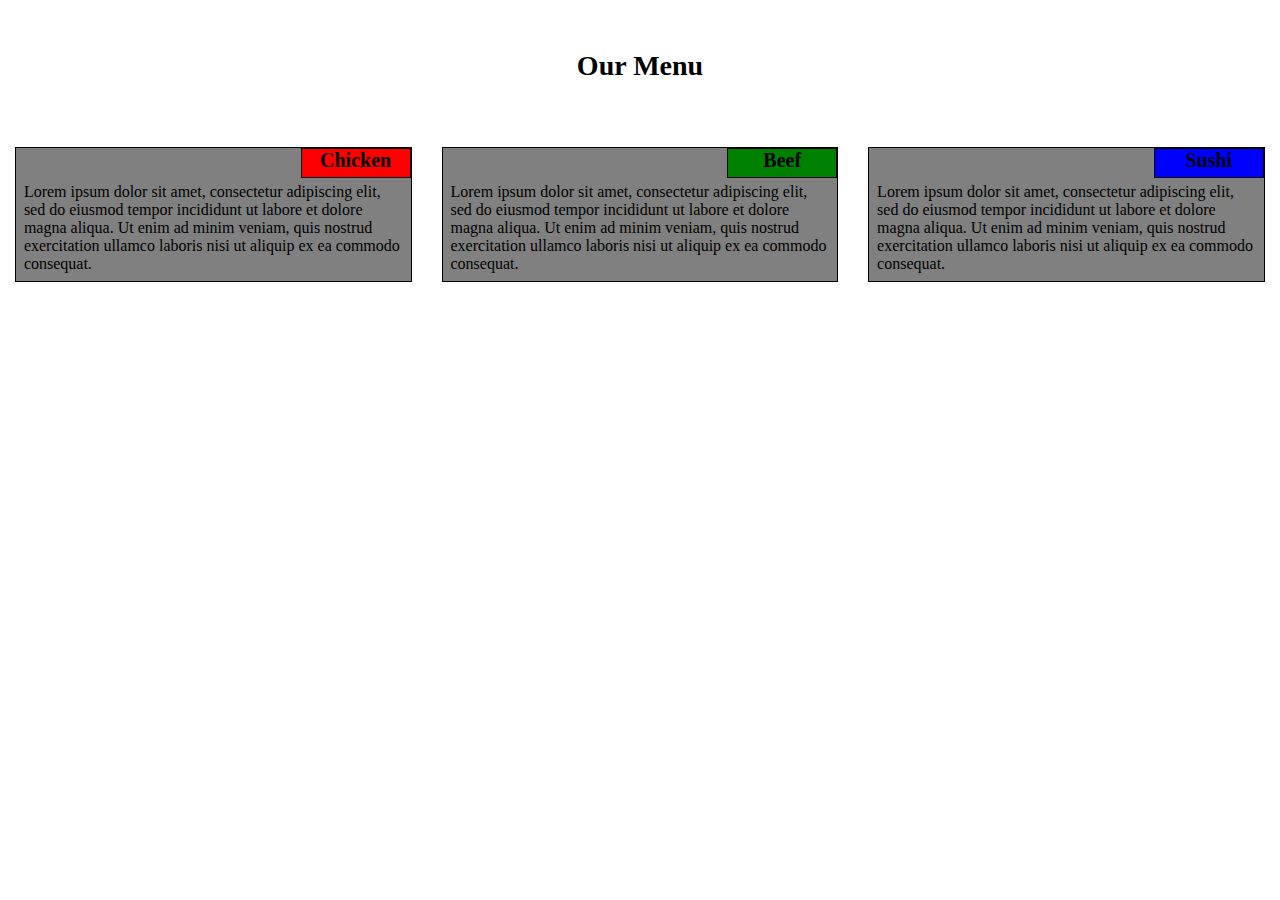
<file: module2-solution/index.html>
<!DOCTYPE html>
<html>
<head>

  <link rel="stylesheet" type="text/css" href="css/style.css">
  <meta charset="utf-8">
  <meta name="viewport" content="width=device-width, initial-scale=1">
  <title>Week 2 Assignment</title>
  <h1>Our Menu</h1>
</head>
<body>

  <div class="myrow">
     
      <div class="col-lg-4 col-md-6 col-sm-12">
        <div class="box">
          <div class="mytitle chicken">
            <h4 class="chicken">Chicken</h4>
          </div>
          <p>Lorem ipsum dolor sit amet, consectetur adipiscing elit, sed do eiusmod tempor incididunt ut labore et dolore magna aliqua. Ut enim ad minim veniam, quis nostrud exercitation ullamco laboris nisi ut aliquip ex ea commodo consequat.</p>
        </div>
      </div>


       <div class="col-lg-4 col-md-6 col-sm-12">
        <div class="box">
          <div class="mytitle beef">
            <h4>Beef</h4>
          </div>
          <p>Lorem ipsum dolor sit amet, consectetur adipiscing elit, sed do eiusmod tempor incididunt ut labore et dolore magna aliqua. Ut enim ad minim veniam, quis nostrud exercitation ullamco laboris nisi ut aliquip ex ea commodo consequat.</p>
        </div>
      </div>



       <div class="col-lg-4 col-md-12 col-sm-12">
        <div class="box">
          <div class="mytitle sushi">
            <h4 class="sushi">Sushi</h4>
          </div>
          <p>Lorem ipsum dolor sit amet, consectetur adipiscing elit, sed do eiusmod tempor incididunt ut labore et dolore magna aliqua. Ut enim ad minim veniam, quis nostrud exercitation ullamco laboris nisi ut aliquip ex ea commodo consequat.</p>
        </div>
      </div>
</file>
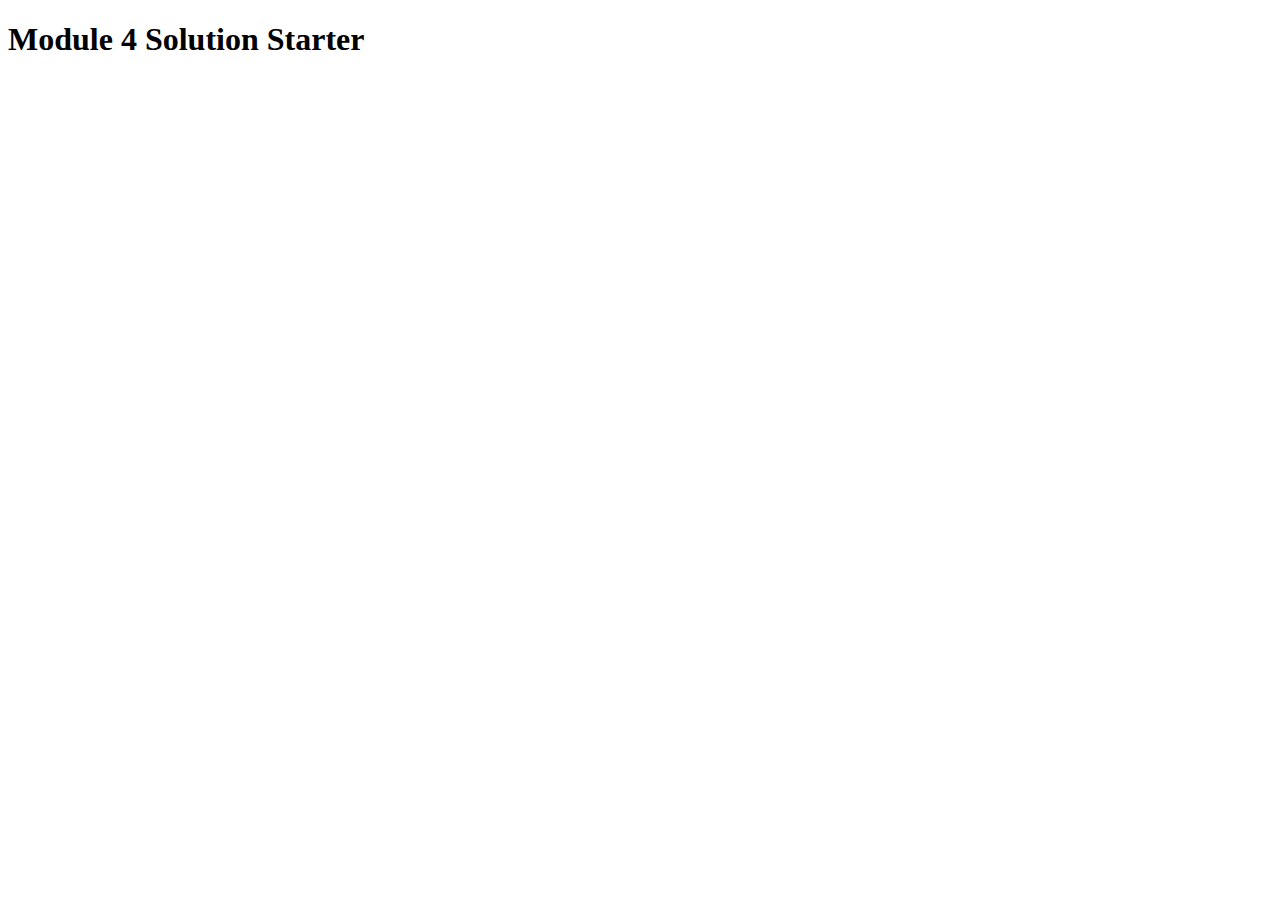
<file: module4-solution/index.html>
<!DOCTYPE html>
<html>
<head>
  <meta charset="utf-8">
  <title>Module 4 Solution Starter</title>
  <script src="SpeakHello.js"></script>
  <script src="SpeakGoodBye.js"></script>
  <script src="script.js"></script>
</head>
<body>
  <h1>Module 4 Solution Starter</h1>
</body>
</html>
</file>
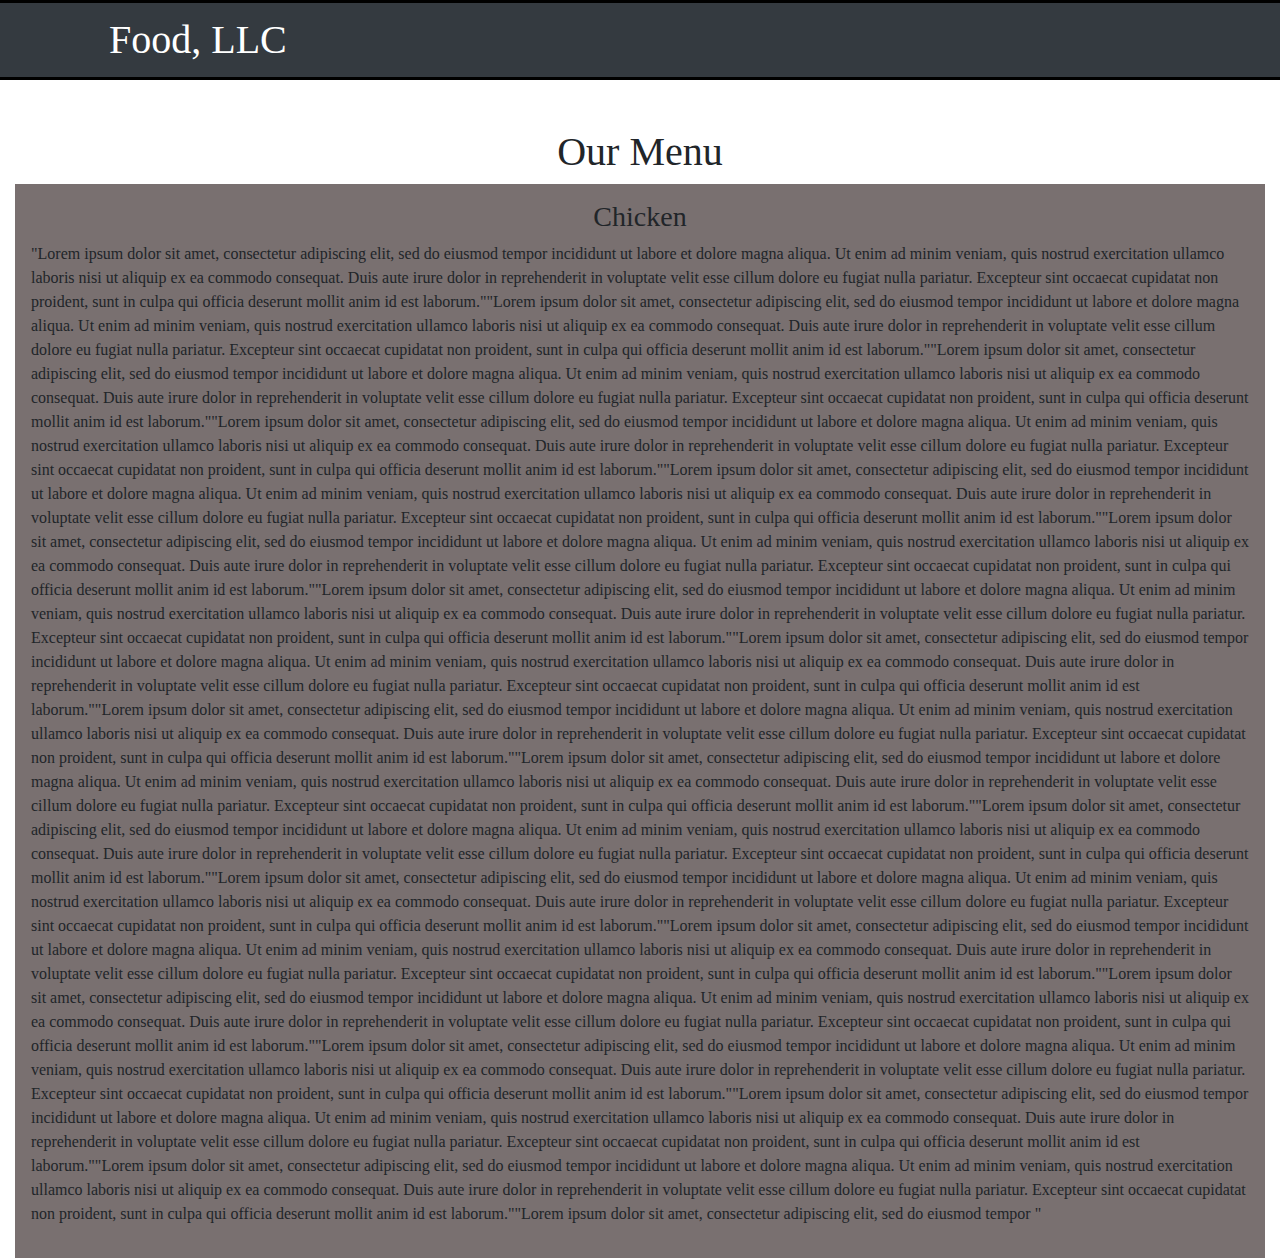
<file: module3-assignment/mod3_solution.html>
<!DOCTYPE html>
<html>
<head>
	
	
	<!-- BOORSTRAP 4 CDN -->



	<!-- Latest compiled and minified CSS -->
	<link rel="stylesheet" href="https://maxcdn.bootstrapcdn.com/bootstrap/4.3.1/css/bootstrap.min.css">

	<!-- jQuery library -->
	<script src="https://ajax.googleapis.com/ajax/libs/jquery/3.4.1/jquery.min.js"></script>

	<!-- Popper JS -->
	<script src="https://cdnjs.cloudflare.com/ajax/libs/popper.js/1.14.7/umd/popper.min.js"></script>

	<!-- Latest compiled JavaScript -->
	<script src="https://maxcdn.bootstrapcdn.com/bootstrap/4.3.1/js/bootstrap.min.js"></script>

	<link rel="stylesheet" type="text/css" href="css/style.css">

	<title>Module 3 Assignment</title>

</head>
<body>

	<!-- --------------------------NAVIGATION BAR-------------------------- -->

		<nav class="navbar navbar-expand-sm bg-dark navbar-dark" id="mynavbar">
			<div class="container">
				
					<div class="navbar-brand">
						<h1 class="ml-4">Food, LLC</h1>
					</div>


					<button class="navbar-toggler mr-4" data-toggle="collapse" data-target="#navbaraid">
						<span class="navbar-toggler-icon"> </span>
					</button>

					<div class="collapse navbar-collapse" id="navbaraid">
						<ul class="navbar-nav text-center m-auto">
							
							<li class="nav-item d-block d-sm-none"><a href="#" class="nav-link text-dark"> Chicken</a></li>

							<li class="nav-item d-block d-sm-none"><a href="#" class="nav-link text-dark"> Beef</a></li>

							<li class="nav-item d-block d-sm-none"><a href="#" class="nav-link text-dark"> Sushi</a></li>

						</ul>
					</div>
				
			</div>
		</nav>
	


	<!-- --------------------------HEADING-------------------------- -->

		<div class="container-fluid">
			<h1 class="text-center mt-5">Our Menu</h1>

			<div class="col-12 p-3" id="mypara">
				<h3 class="text-center">Chicken</h3>
				<p>"Lorem ipsum dolor sit amet, consectetur adipiscing elit, sed do eiusmod tempor incididunt ut labore et dolore magna aliqua. Ut enim ad minim veniam, quis nostrud exercitation ullamco laboris nisi ut aliquip ex ea commodo consequat. Duis aute irure dolor in reprehenderit in voluptate velit esse cillum dolore eu fugiat nulla pariatur. Excepteur sint occaecat cupidatat non proident, sunt in culpa qui officia deserunt mollit anim id est laborum.""Lorem ipsum dolor sit amet, consectetur adipiscing elit, sed do eiusmod tempor incididunt ut labore et dolore magna aliqua. Ut enim ad minim veniam, quis nostrud exercitation ullamco laboris nisi ut aliquip ex ea commodo consequat. Duis aute irure dolor in reprehenderit in voluptate velit esse cillum dolore eu fugiat nulla pariatur. Excepteur sint occaecat cupidatat non proident, sunt in culpa qui officia deserunt mollit anim id est laborum.""Lorem ipsum dolor sit amet, consectetur adipiscing elit, sed do eiusmod tempor incididunt ut labore et dolore magna aliqua. Ut enim ad minim veniam, quis nostrud exercitation ullamco laboris nisi ut aliquip ex ea commodo consequat. Duis aute irure dolor in reprehenderit in voluptate velit esse cillum dolore eu fugiat nulla pariatur. Excepteur sint occaecat cupidatat non proident, sunt in culpa qui officia deserunt mollit anim id est laborum.""Lorem ipsum dolor sit amet, consectetur adipiscing elit, sed do eiusmod tempor incididunt ut labore et dolore magna aliqua. Ut enim ad minim veniam, quis nostrud exercitation ullamco laboris nisi ut aliquip ex ea commodo consequat. Duis aute irure dolor in reprehenderit in voluptate velit esse cillum dolore eu fugiat nulla pariatur. Excepteur sint occaecat cupidatat non proident, sunt in culpa qui officia deserunt mollit anim id est laborum.""Lorem ipsum dolor sit amet, consectetur adipiscing elit, sed do eiusmod tempor incididunt ut labore et dolore magna aliqua. Ut enim ad minim veniam, quis nostrud exercitation ullamco laboris nisi ut aliquip ex ea commodo consequat. Duis aute irure dolor in reprehenderit in voluptate velit esse cillum dolore eu fugiat nulla pariatur. Excepteur sint occaecat cupidatat non proident, sunt in culpa qui officia deserunt mollit anim id est laborum.""Lorem ipsum dolor sit amet, consectetur adipiscing elit, sed do eiusmod tempor incididunt ut labore et dolore magna aliqua. Ut enim ad minim veniam, quis nostrud exercitation ullamco laboris nisi ut aliquip ex ea commodo consequat. Duis aute irure dolor in reprehenderit in voluptate velit esse cillum dolore eu fugiat nulla pariatur. Excepteur sint occaecat cupidatat non proident, sunt in culpa qui officia deserunt mollit anim id est laborum.""Lorem ipsum dolor sit amet, consectetur adipiscing elit, sed do eiusmod tempor incididunt ut labore et dolore magna aliqua. Ut enim ad minim veniam, quis nostrud exercitation ullamco laboris nisi ut aliquip ex ea commodo consequat. Duis aute irure dolor in reprehenderit in voluptate velit esse cillum dolore eu fugiat nulla pariatur. Excepteur sint occaecat cupidatat non proident, sunt in culpa qui officia deserunt mollit anim id est laborum.""Lorem ipsum dolor sit amet, consectetur adipiscing elit, sed do eiusmod tempor incididunt ut labore et dolore magna aliqua. Ut enim ad minim veniam, quis nostrud exercitation ullamco laboris nisi ut aliquip ex ea commodo consequat. Duis aute irure dolor in reprehenderit in voluptate velit esse cillum dolore eu fugiat nulla pariatur. Excepteur sint occaecat cupidatat non proident, sunt in culpa qui officia deserunt mollit anim id est laborum.""Lorem ipsum dolor sit amet, consectetur adipiscing elit, sed do eiusmod tempor incididunt ut labore et dolore magna aliqua. Ut enim ad minim veniam, quis nostrud exercitation ullamco laboris nisi ut aliquip ex ea commodo consequat. Duis aute irure dolor in reprehenderit in voluptate velit esse cillum dolore eu fugiat nulla pariatur. Excepteur sint occaecat cupidatat non proident, sunt in culpa qui officia deserunt mollit anim id est laborum.""Lorem ipsum dolor sit amet, consectetur adipiscing elit, sed do eiusmod tempor incididunt ut labore et dolore magna aliqua. Ut enim ad minim veniam, quis nostrud exercitation ullamco laboris nisi ut aliquip ex ea commodo consequat. Duis aute irure dolor in reprehenderit in voluptate velit esse cillum dolore eu fugiat nulla pariatur. Excepteur sint occaecat cupidatat non proident, sunt in culpa qui officia deserunt mollit anim id est laborum.""Lorem ipsum dolor sit amet, consectetur adipiscing elit, sed do eiusmod tempor incididunt ut labore et dolore magna aliqua. Ut enim ad minim veniam, quis nostrud exercitation ullamco laboris nisi ut aliquip ex ea commodo consequat. Duis aute irure dolor in reprehenderit in voluptate velit esse cillum dolore eu fugiat nulla pariatur. Excepteur sint occaecat cupidatat non proident, sunt in culpa qui officia deserunt mollit anim id est laborum.""Lorem ipsum dolor sit amet, consectetur adipiscing elit, sed do eiusmod tempor incididunt ut labore et dolore magna aliqua. Ut enim ad minim veniam, quis nostrud exercitation ullamco laboris nisi ut aliquip ex ea commodo consequat. Duis aute irure dolor in reprehenderit in voluptate velit esse cillum dolore eu fugiat nulla pariatur. Excepteur sint occaecat cupidatat non proident, sunt in culpa qui officia deserunt mollit anim id est laborum.""Lorem ipsum dolor sit amet, consectetur adipiscing elit, sed do eiusmod tempor incididunt ut labore et dolore magna aliqua. Ut enim ad minim veniam, quis nostrud exercitation ullamco laboris nisi ut aliquip ex ea commodo consequat. Duis aute irure dolor in reprehenderit in voluptate velit esse cillum dolore eu fugiat nulla pariatur. Excepteur sint occaecat cupidatat non proident, sunt in culpa qui officia deserunt mollit anim id est laborum.""Lorem ipsum dolor sit amet, consectetur adipiscing elit, sed do eiusmod tempor incididunt ut labore et dolore magna aliqua. Ut enim ad minim veniam, quis nostrud exercitation ullamco laboris nisi ut aliquip ex ea commodo consequat. Duis aute irure dolor in reprehenderit in voluptate velit esse cillum dolore eu fugiat nulla pariatur. Excepteur sint occaecat cupidatat non proident, sunt in culpa qui officia deserunt mollit anim id est laborum.""Lorem ipsum dolor sit amet, consectetur adipiscing elit, sed do eiusmod tempor incididunt ut labore et dolore magna aliqua. Ut enim ad minim veniam, quis nostrud exercitation ullamco laboris nisi ut aliquip ex ea commodo consequat. Duis aute irure dolor in reprehenderit in voluptate velit esse cillum dolore eu fugiat nulla pariatur. Excepteur sint occaecat cupidatat non proident, sunt in culpa qui officia deserunt mollit anim id est laborum.""Lorem ipsum dolor sit amet, consectetur adipiscing elit, sed do eiusmod tempor incididunt ut labore et dolore magna aliqua. Ut enim ad minim veniam, quis nostrud exercitation ullamco laboris nisi ut aliquip ex ea commodo consequat. Duis aute irure dolor in reprehenderit in voluptate velit esse cillum dolore eu fugiat nulla pariatur. Excepteur sint occaecat cupidatat non proident, sunt in culpa qui officia deserunt mollit anim id est laborum.""Lorem ipsum dolor sit amet, consectetur adipiscing elit, sed do eiusmod tempor incididunt ut labore et dolore magna aliqua. Ut enim ad minim veniam, quis nostrud exercitation ullamco laboris nisi ut aliquip ex ea commodo consequat. Duis aute irure dolor in reprehenderit in voluptate velit esse cillum dolore eu fugiat nulla pariatur. Excepteur sint occaecat cupidatat non proident, sunt in culpa qui officia deserunt mollit anim id est laborum.""Lorem ipsum dolor sit amet, consectetur adipiscing elit, sed do eiusmod tempor "</p>
				
			</div>

</body>
</html>
</file>
<file: module2-solution/css/style.css>
*{
	box-sizing: border-box;
	padding: 0;
	margin: 0;
	font-family: comic sans ms;
}
h1{
	margin-top: 50px;
	margin-bottom: 50px;
	text-align: center;
	font-size: 175%;
	
}

h4{
	font-size: 125%;
}

body{
	
}

.myrow{
	width: 100%
}

.box{
	margin: 15px;
	float: left;
	border: 1px solid black;	
	box-sizing: border-box;
	background-color: grey;
	position: relative;
}

.mytitle{
		
		border: 1px solid black;
		position: absolute;
		right: 0px;
		top: 0px;
		width: 110px;
		height: 30px;
		text-align: center;
		
		
}

.myrow p{
	margin-top: 35px;
	margin-left: 2%;
	margin-right: 2%;
	margin-bottom: 2%;
	font-size: 100%
	
}

.beef{
	background-color: green;
}

.chicken{
	background-color: red;
}

.sushi{
	background-color: blue;
}

/*************FOR LARGE SCREENS*********/

@media (min-width: 992px){
	.col-lg-1, .col-lg-2, .col-lg-3, .col-lg-4, .col-lg-5, .col-lg-6, .col-lg-7, .col-lg-8 .col-lg-9, .col-lg-10, .col-lg-11, .col-lg-12 {
		float: left;
}


	.col-lg-1{
		width: 8.33%
	}

	.col-lg-2{
		width: 16.66%
	}

	.col-lg-3{
		width: 25%
	}
	.col-lg-4{
		width: 33.33%
	}
	
	.col-lg-6{
		width: 50%
	}

	.col-lg-12{
		width: 100%
	}
	
}

/*************FOR MEDIUM SCREENS*********/

@media (min-width: 768px) and (max-width: 991px){
	.col-md-1, .col-md-2, .col-md-3, .col-md-4, .col-md-5, .col-md-6, .col-md-7, .col-md-8 .col-md-9, .col-md-10, .col-md-11, .col-md-12 {
		float: left;
	}

	.col-md-1{
		width: 8.33%
	}

	.col-md-2{
		width: 16.66%
	}

	.col-md-3{
		width: 25%
	}
	.col-md-4{
		width: 33.33%
	}
	
	.col-md-6{
		width: 50%
	}

	.col-md-12{
		width: 100%
	}
	
}

/*************FOR SMALL SCREENS*********/

@media (max-width: 767px){
	.col-sm-1, .col-sm-2, .col-sm-3, .col-sm-4, .col-sm-5, .col-sm-6, .col-sm-7, .col-sm-8 .col-sm-9, .col-sm-10, .col-sm-11, .col-sm-12 {
		float: left;
	}

	.col-sm-1{
		width: 8.33%
	}

	.col-sm-2{
		width: 16.66%
	}

	.col-sm-3{
		width: 25%
	}
	.col-sm-4{
		width: 33.33%
	}
	
	.col-sm-6{
		width: 50%
	}

	.col-sm-12{
		width: 100%
	}
	
}
</file>
<file: module3-assignment/css/style.css>
*{
	font-family: comic sans ms;
}


#mynavbar{
	padding-left: 0px;
	padding-right: 0px;
	border-top: 3px solid black;
	border-bottom: 3px solid black;
	padding-bottom: 0px;
	
}

a {
	text-decoration: none;
	border-top: 1px solid black;
}

ul{
	
	background-color: grey;
}

#mypara{
	background-color: #797070;
}
</file>
